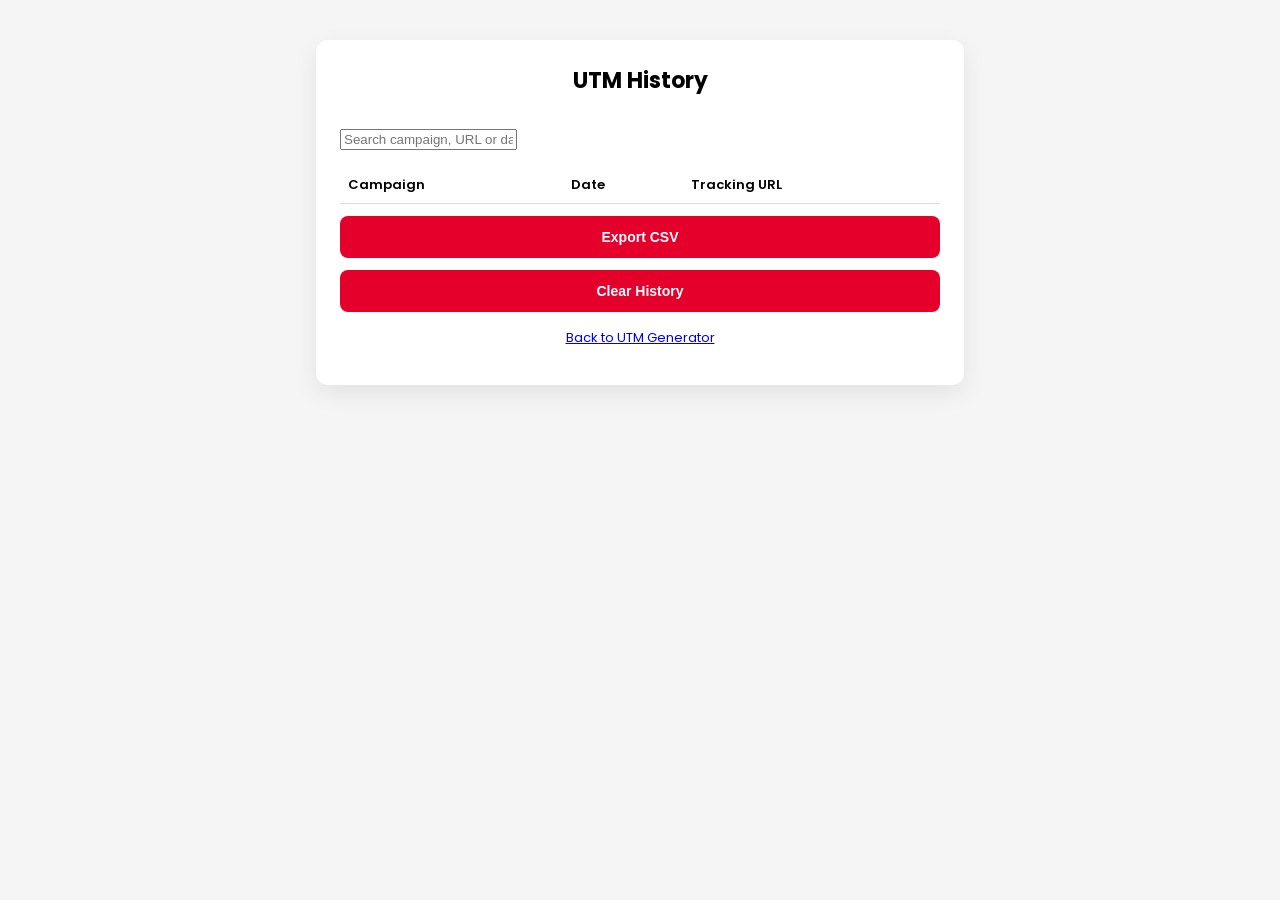
<file: history.html>
<!DOCTYPE html>
<html lang="de">
<head>
  <meta charset="UTF-8" />
  <meta name="viewport" content="width=device-width, initial-scale=1.0"/>
  <title>UTM History</title>

  <!-- Fonts -->
  <link rel="preconnect" href="https://fonts.googleapis.com" />
  <link rel="preconnect" href="https://fonts.gstatic.com" crossorigin />
  <link href="https://fonts.googleapis.com/css2?family=Poppins:wght@400;600;700&display=swap" rel="stylesheet" />

  <!-- Styles -->
  <link rel="stylesheet" href="history.css" />
</head>

<body class="history-page">

  <div class="container">

    <h1>UTM History</h1>

    <!-- ✅ SEARCH FIELD -->
    <input 
      type="text" 
      id="searchInput" 
      placeholder="Search campaign, URL or date…" 
      style="margin-top:16px;"
    />

    <table class="history-table" id="historyTable">
      <thead>
        <tr>
          <th>Campaign</th>
          <th>Date</th>
          <th>Tracking URL</th>
        </tr>
      </thead>
      <tbody></tbody>
    </table>

    <button onclick="exportCSV()">Export CSV</button>
    <button onclick="clearHistory()">Clear History</button>

    <p class="history-link">
      <a href="index.html">Back to UTM Generator</a>
    </p>

  </div>

  <script>

    function extractCampaign(url) {
      try {
        const params = new URL(url).searchParams;
        return params.get("utm_campaign") || "no_campaign";
      } catch {
        return "invalid_url";
      }
    }

    function loadHistory() {
      const tableBody = document.querySelector("#historyTable tbody");
      const history = JSON.parse(localStorage.getItem("utmHistory")) || [];
      const searchValue = document.getElementById("searchInput").value.toLowerCase();

      tableBody.innerHTML = "";

      const urlCount = {};
      history.forEach(entry => {
        urlCount[entry.url] = (urlCount[entry.url] || 0) + 1;
      });

      const grouped = {};

      history.forEach(entry => {
        const campaign = extractCampaign(entry.url);
        const date = new Date(entry.createdAt).toLocaleString();

        // ✅ FILTER LOGIC
        const combinedText = (
          campaign + " " +
          entry.url + " " +
          date
        ).toLowerCase();

        if (searchValue && !combinedText.includes(searchValue)) {
          return;
        }

        if (!grouped[campaign]) {
          grouped[campaign] = [];
        }

        grouped[campaign].push(entry);
      });

      Object.keys(grouped).forEach(campaign => {

        // Group header
        const groupRow = document.createElement("tr");
        const groupCell = document.createElement("td");
        groupCell.colSpan = 3;
        groupCell.textContent = campaign;
        groupCell.style.fontWeight = "700";
        groupCell.style.paddingTop = "16px";

        groupRow.appendChild(groupCell);
        tableBody.appendChild(groupRow);

        grouped[campaign].forEach(entry => {
          const row = document.createElement("tr");

          if (urlCount[entry.url] > 1) {
            row.classList.add("duplicate");
          }

          const campaignCell = document.createElement("td");
          const dateCell = document.createElement("td");
          const urlCell = document.createElement("td");

          campaignCell.textContent = "";

          const date = new Date(entry.createdAt).toLocaleString();
          dateCell.textContent = date;

          const input = document.createElement("input");
          input.type = "text";
          input.value = entry.url;
          input.readOnly = true;

          input.addEventListener("click", () => {
            input.select();
            document.execCommand("copy");
          });

          urlCell.appendChild(input);

          row.appendChild(campaignCell);
          row.appendChild(dateCell);
          row.appendChild(urlCell);

          tableBody.appendChild(row);
        });

      });
    }

    function exportCSV() {
      const history = JSON.parse(localStorage.getItem("utmHistory")) || [];

      if (history.length === 0) {
        alert("No data to export");
        return;
      }

      let csv = "campaign,date,url\n";

      history.forEach(entry => {
        const campaign = extractCampaign(entry.url);
        const date = new Date(entry.createdAt).toISOString();
        const url = entry.url.replace(/"/g, '""');

        csv += `"${campaign}","${date}","${url}"\n`;
      });

      const blob = new Blob([csv], { type: "text/csv;charset=utf-8;" });
      const link = document.createElement("a");

      const url = URL.createObjectURL(blob);
      link.setAttribute("href", url);
      link.setAttribute("download", "utm-history.csv");
      link.style.display = "none";

      document.body.appendChild(link);
      link.click();
      document.body.removeChild(link);
    }

    function clearHistory() {
      if (confirm("Are you sure you want to delete all entries?")) {
        localStorage.removeItem("utmHistory");
        loadHistory();
      }
    }

    // ✅ LIVE SEARCH
    document.addEventListener("DOMContentLoaded", () => {
      loadHistory();

      document.getElementById("searchInput").addEventListener("input", () => {
        loadHistory();
      });
    });

  </script>

</body>
</html>
</file>
<file: history.css>
/* =========================
   History Page – vollständig gekapselt
   KEIN Einfluss auf Generator
========================= */
.history-page {
  font-family: "Poppins", Arial, sans-serif;
  background: #f5f5f5;
}

/* Card */
.history-page .container {
  max-width: 600px;
  margin: 40px auto;
  padding: 24px;
  background: #ffffff;
  border-radius: 12px;
  box-shadow: 0 8px 24px rgba(0, 0, 0, 0.08);
}

/* Headline */
.history-page h1 {
  margin: 0 0 16px 0;
  font-size: 22px;
  font-weight: 700;
  text-align: center;
}

/* =========================
   History Table
========================= */
.history-page .history-table {
  width: 100%;
  border-collapse: collapse;
  margin-top: 16px;
  font-size: 13px;
}

.history-page .history-table th {
  text-align: left;
  padding: 8px;
  border-bottom: 1px solid #ddd;
  font-weight: 600;
}

.history-page .history-table td {
  padding: 8px;
  vertical-align: top;
}

/* URL Input in Tabelle */
.history-page .history-table input {
  width: 100%;
  font-size: 12px;
  padding: 6px;
  border: 1px solid #ddd;
  border-radius: 4px;
  background: #fafafa;
}

/* Duplikate hervorheben */
.history-page .history-table tr.duplicate {
  background-color: #e6f7e6;
}

/* =========================
   Buttons
========================= */
.history-page button {
  width: 100%;
  height: 42px;
  margin-top: 12px;
  background: #e4002b;
  color: #ffffff;
  border: none;
  border-radius: 8px;
  font-size: 14px;
  font-weight: 700;
  cursor: pointer;
}

.history-page button:hover {
  opacity: 0.9;
}

/* =========================
   Back Link
========================= */
.history-page .history-link {
  margin-top: 16px;
  text-align: center;
  font-size: 13px;
}

.history-page .history-link a {
  color: #0000ee;
  text-decoration: underline;
  font-weight: 400;
}

.history-page .history-link a:hover {
  color: #0000ee;
  text-decoration: underline;
}
</file>
